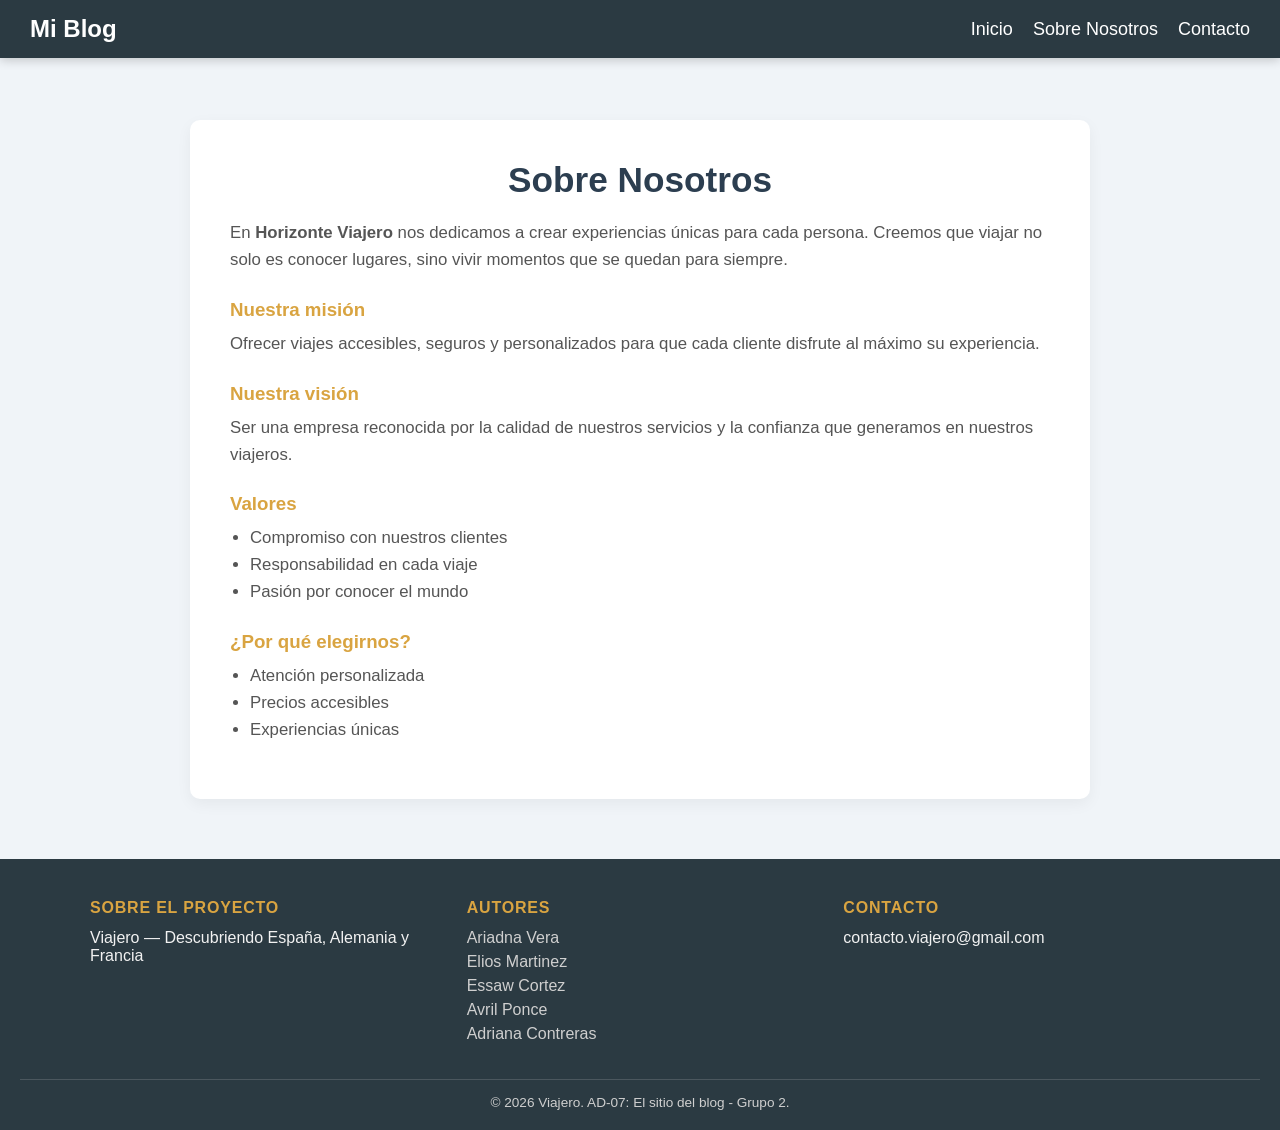
<file: ad-l4-1.0/about.html>
<!DOCTYPE html>
<html lang="es">
<head>
    <meta charset="utf-8">
    <meta name="viewport" content="width=device-width, initial-scale=1.0">
    <title>Viajes Java - Sobre Nosotros</title>
    <link rel="stylesheet" href="style.css">
</head>
<body>

    <!-- Barra de Navegación Fija -->
    <nav class="navbar">
        <div class="nav-logo">
            <a href="index.html">Mi Blog</a>
        </div>
        <ul class="nav-links">
            <li><a href="index.html">Inicio</a></li>
            <li><a href="about.html">Sobre Nosotros</a></li>
            <li><a href="contact.html">Contacto</a></li>
        </ul>
    </nav>

    <!-- Contenido Principal -->
    <main class="nosotros">
        <h2>Sobre Nosotros</h2>

        <p>
            En <strong>Horizonte Viajero</strong> nos dedicamos a crear experiencias únicas para cada persona.
            Creemos que viajar no solo es conocer lugares, sino vivir momentos que se quedan para siempre.
        </p>

        <h3>Nuestra misión</h3>
        <p>
            Ofrecer viajes accesibles, seguros y personalizados para que cada cliente disfrute al máximo su experiencia.
        </p>

        <h3>Nuestra visión</h3>
        <p>
            Ser una empresa reconocida por la calidad de nuestros servicios y la confianza que generamos en nuestros viajeros.
        </p>

        <h3>Valores</h3>
        <ul>
            <li>Compromiso con nuestros clientes</li>
            <li>Responsabilidad en cada viaje</li>
            <li>Pasión por conocer el mundo</li>
        </ul>

        <h3>¿Por qué elegirnos?</h3>
        <ul>
            <li>Atención personalizada</li>
            <li>Precios accesibles</li>
            <li>Experiencias únicas</li>
        </ul>
    </main>

    <!-- Pie de Página -->
    <footer class="site-footer">
        <div class="footer-content">
            <div class="footer-section">
                <h3>Sobre el proyecto</h3>
                <p>Viajero — Descubriendo España, Alemania y Francia</p>
            </div>
            <div class="footer-section">
                <h3>Autores</h3>
                <ul class="footer-authors">
                    <li>Ariadna Vera</li>
                    <li>Elios Martinez</li>
                    <li>Essaw Cortez</li>
                    <li>Avril Ponce</li>
                    <li>Adriana Contreras</li>
                </ul>
            </div>
            <div class="footer-section">
                <h3>Contacto</h3>
                <p><a href="mailto:contacto.viajero@gmail.com">contacto.viajero@gmail.com</a></p>
            </div>
        </div>
        <div class="footer-bottom">
            <p>&copy; 2026 Viajero. AD-07: El sitio del blog - Grupo 2.</p>
        </div>
    </footer>

</body>
</html>
</file>
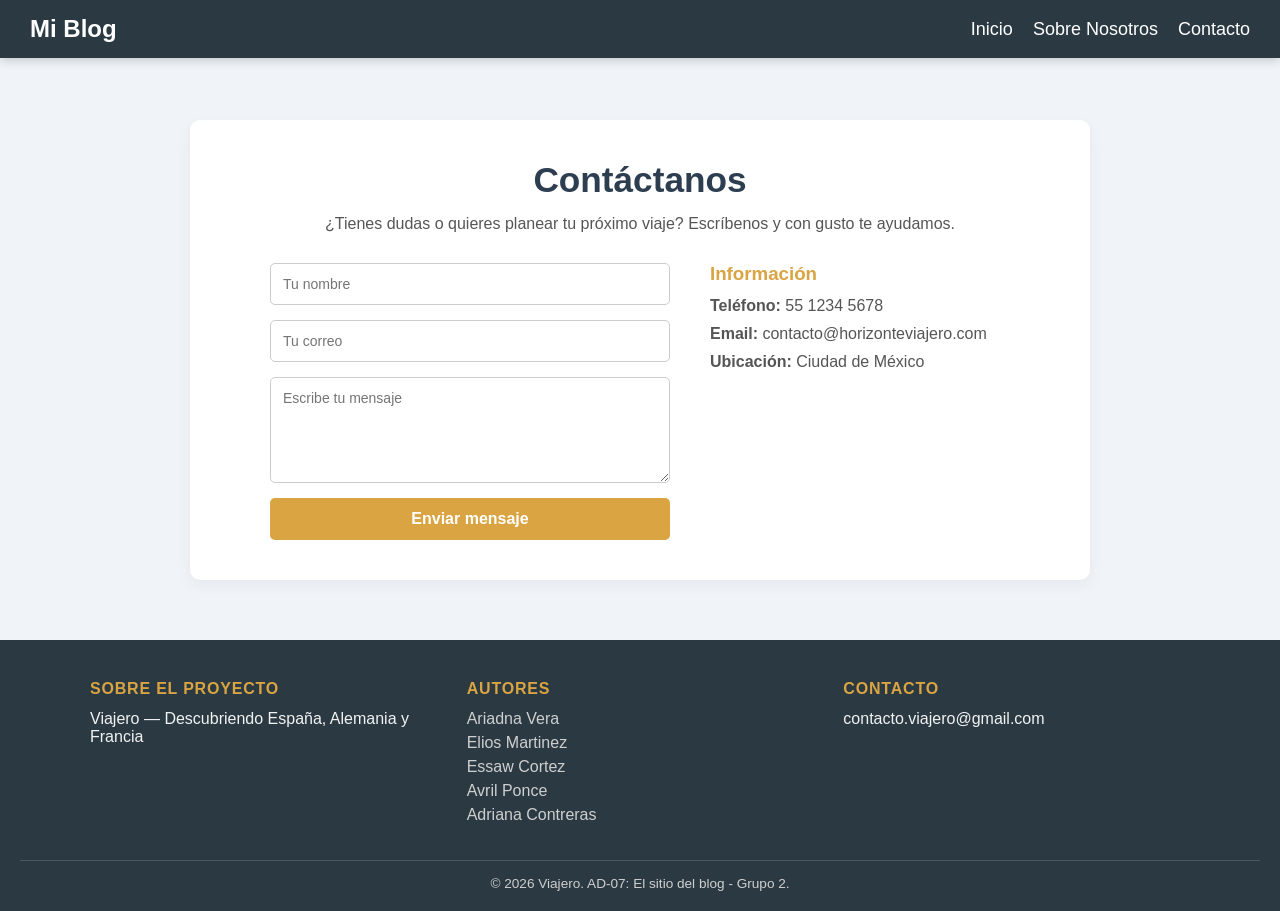
<file: ad-l4-1.0/contact.html>
<!DOCTYPE html>
<html lang="es">
<head>
    <meta charset="utf-8">
    <meta name="viewport" content="width=device-width, initial-scale=1.0">
    <title>Viajes Java - Contacto</title>
    <link rel="stylesheet" href="style.css">
</head>
<body>

    <!-- Barra de Navegación Fija -->
    <nav class="navbar">
        <div class="nav-logo">
            <a href="index.html">Mi Blog</a>
        </div>
        <ul class="nav-links">
            <li><a href="index.html">Inicio</a></li>
            <li><a href="about.html">Sobre Nosotros</a></li>
            <li><a href="contact.html">Contacto</a></li>
        </ul>
    </nav>

    <!-- Contenido Principal -->
    <main class="contacto">
        <h2>Contáctanos</h2>
        <p>¿Tienes dudas o quieres planear tu próximo viaje? Escríbenos y con gusto te ayudamos.</p>

        <div class="contacto-contenedor">
            <!-- Formulario con interactividad básica vía JavaScript opcional o submit simulado -->
            <form class="formulario" id="contactForm">
                <input type="text" id="nombre" placeholder="Tu nombre" required>
                <input type="email" id="correo" placeholder="Tu correo" required>
                <textarea id="mensaje" placeholder="Escribe tu mensaje" rows="5" required></textarea>
                <button type="submit">Enviar mensaje</button>
            </form>

            <!-- Información -->
            <div class="info-contacto">
                <h3>Información</h3>
                <p><strong>Teléfono:</strong> 55 1234 5678</p>
                <p><strong>Email:</strong> contacto@horizonteviajero.com</p>
                <p><strong>Ubicación:</strong> Ciudad de México</p>
            </div>
        </div>
    </main>

    <!-- Pie de Página -->
    <footer class="site-footer">
        <div class="footer-content">
            <div class="footer-section">
                <h3>Sobre el proyecto</h3>
                <p>Viajero — Descubriendo España, Alemania y Francia</p>
            </div>
            <div class="footer-section">
                <h3>Autores</h3>
                <ul class="footer-authors">
                    <li>Ariadna Vera</li>
                    <li>Elios Martinez</li>
                    <li>Essaw Cortez</li>
                    <li>Avril Ponce</li>
                    <li>Adriana Contreras</li>
                </ul>
            </div>
            <div class="footer-section">
                <h3>Contacto</h3>
                <p><a href="mailto:contacto.viajero@gmail.com">contacto.viajero@gmail.com</a></p>
            </div>
        </div>
        <div class="footer-bottom">
            <p>&copy; 2026 Viajero. AD-07: El sitio del blog - Grupo 2.</p>
        </div>
    </footer>

    <!-- Script para añadir interactividad al formulario -->
    <script src="script.js"></script>
</body>
</html>
</file>
<file: ad-l4-1.0/style.css>
/* Configuración Global y Reset */
* {
    margin: 0;
    padding: 0;
    box-sizing: border-box;
}

html, body {
    height: 100%;
    width: 100%;
    font-family: 'Segoe UI', Tahoma, Geneva, Verdana, sans-serif;
    background-color: #f0f4f8;
}

/* Evita que el menú fijo tape los textos principales */
body {
    padding-top: 80px; 
}

/* Barra de Navegación Fija */
.navbar {
    position: fixed;
    top: 0;
    left: 0;
    width: 100%;
    background-color: #2b3a42;
    display: flex;
    justify-content: space-between;
    align-items: center;
    padding: 15px 30px;
    z-index: 1000;
    box-shadow: 0 2px 10px rgba(0,0,0,0.2);
}

.nav-logo a {
    color: white;
    text-decoration: none;
    font-size: 24px;
    font-weight: bold;
}

.nav-links {
    list-style: none;
    display: flex;
    gap: 20px;
}

.nav-links a {
    color: white;
    text-decoration: none;
    font-size: 18px;
    transition: color 0.3s ease;
}

.nav-links a:hover {
    color: #d9a441;
}

/* Contenedor Principal Home (Hpage) */
.Hpage {
    max-width: 1100px;
    margin: 30px auto;
    background-color: white;
    padding: 50px 40px;
    border-radius: 15px;
    box-shadow: 0 10px 20px rgba(0,0,0,0.1);
}

#HOME {
    text-align: center;
    color: #2c3e50;
    font-size: 3em;
    margin-bottom: 10px;
}

.hero-header h3 {
    text-align: center;
    color: #7f8c8d;
    margin-top: 5px;
    font-weight: 400;
}

/* Cajas de Destinos (Modelo de Caja) */
.col-4 {
    background-color: #eaf2f8;
    padding: 25px;
    border-left: 6px solid #d9a441;
    border-radius: 8px;
    margin-top: 30px;
    margin-bottom: 15px;
}

.col-4 h2.display-1 {
    color: #d9a441;
    margin-top: 0;
    font-size: 1.8rem;
}

.col-4 p {
    color: #34495e;
    line-height: 1.6;
    font-size: 1.1em;
    margin-bottom: 0;
}

/* Contenedor de Imágenes */
.pictureH {
    text-align: center;
    margin-bottom: 40px;
}

.pictureH img {
    width: 100%;
    max-width: 750px;
    padding: 10px;
    background-color: white;
    border: 1px solid #ddd;
    border-radius: 10px;
    box-shadow: 0 8px 15px rgba(0,0,0,0.15);
    transition: transform 0.3s ease;
}

.pictureH img:hover {
    transform: scale(1.02);
}

/* Sección Nosotros */
.nosotros {
    max-width: 900px;
    margin: 40px auto;
    padding: 40px;
    background-color: white;
    border-radius: 10px;
    box-shadow: 0 5px 15px rgba(0,0,0,0.05);
}

.nosotros h2 {
    text-align: center;
    margin-bottom: 20px;
    color: #2c3e50;
    font-size: 2.2rem;
}

.nosotros h3 {
    margin-top: 25px;
    margin-bottom: 10px;
    color: #d9a441;
}

.nosotros p, .nosotros li {
    line-height: 1.6;
    color: #555;
    font-size: 1.05rem;
}

.nosotros ul {
    margin-left: 20px;
    margin-bottom: 15px;
}

/* Sección Contacto */
.contacto {
    padding: 40px 20px;
    max-width: 900px;
    margin: 40px auto;
    background-color: white;
    border-radius: 10px;
    box-shadow: 0 5px 15px rgba(0,0,0,0.05);
    text-align: center;
}

.contacto h2 {
    margin-bottom: 15px;
    color: #2c3e50;
    font-size: 2.2rem;
}

.contacto p {
    margin-bottom: 30px;
    color: #555;
}

.contacto-contenedor {
    display: flex;
    flex-wrap: wrap;
    gap: 40px;
    justify-content: center;
    text-align: left;
}

.formulario {
    display: flex;
    flex-direction: column;
    width: 100%;
    max-width: 400px;
}

.formulario input,
.formulario textarea {
    margin-bottom: 15px;
    padding: 12px;
    border: 1px solid #ccc;
    border-radius: 5px;
    font-size: 14px;
    font-family: inherit;
}

.formulario button {
    padding: 12px;
    background-color: #d9a441;
    color: white;
    border: none;
    border-radius: 5px;
    font-size: 16px;
    font-weight: bold;
    cursor: pointer;
    transition: background 0.3s ease;
}

.formulario button:hover {
    background-color: #b88a2f;
}

.info-contacto {
    width: 100%;
    max-width: 300px;
}

.info-contacto h3 {
    margin-bottom: 12px;
    color: #d9a441;
}

.info-contacto p {
    margin-bottom: 10px;
    color: #555;
}

/* Pie de Página (Footer) */
.site-footer {
    background-color: #2b3a42;
    color: #f2f2f2;
    padding: 40px 20px 20px;
    margin-top: 60px;
}

.footer-content {
    display: flex;
    flex-wrap: wrap;
    justify-content: space-between;
    gap: 30px;
    max-width: 1100px;
    margin: 0 auto;
}

.footer-section {
    flex: 1;
    min-width: 200px;
}

.footer-section h3 {
    font-size: 1rem;
    text-transform: uppercase;
    letter-spacing: 0.05em;
    margin-bottom: 12px;
    color: #d9a441;
}

.footer-authors {
    list-style: none;
    padding: 0;
    margin: 0;
}

.footer-authors li {
    margin-bottom: 6px;
    color: #cfcfcf;
}

.footer-section a {
    color: #f2f2f2;
    text-decoration: none;
}

.footer-section a:hover {
    text-decoration: underline;
}

.footer-bottom {
    text-align: center;
    margin-top: 30px;
    padding-top: 15px;
    border-top: 1px solid rgba(255, 255, 255, 0.15);
    font-size: 0.85rem;
    color: #cfcfcf;
}
</file>
